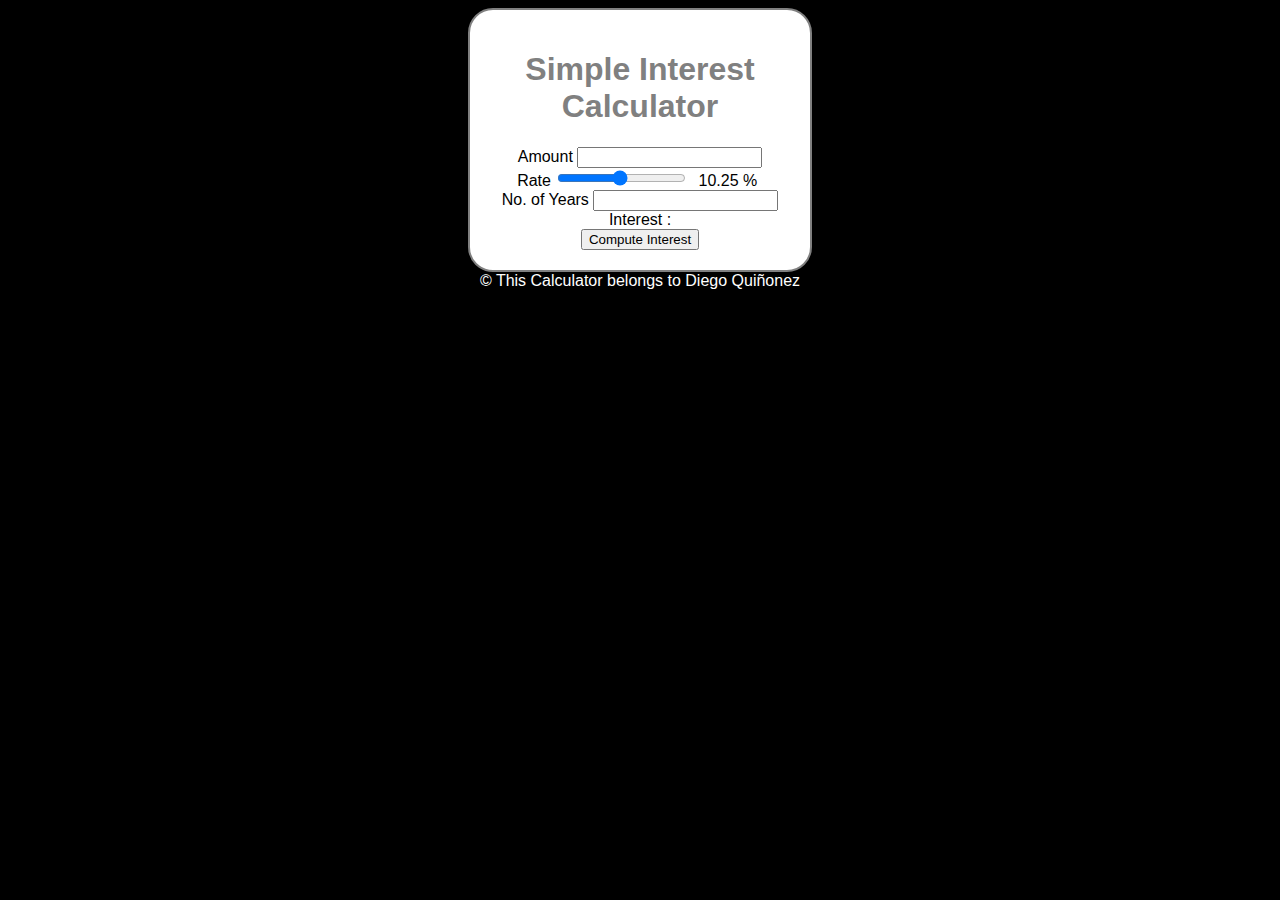
<file: InterestCalculator/index.html>
<!DOCTYPE html>
<html lang="es">

<head>
    <meta charset="UTF-8">
    <meta name="viewport" content="width=device-width, initial-scale=1.0">
    <title>Simple Interest Calculator</title>
    <link rel="stylesheet" href="style.css">
</head>

<body>

    <main>
        <div class="maindiv">
            <h1>Simple Interest Calculator</h1>

            Amount <input type="number" id="principal"> <br />
            Rate <input type="range" id="rate" min="1" max="20" value="10.25" step="0.25" onchange="updateRate()">
            <div class="label"><span id="rate_val">10.25</span></div>
            <br />
            No. of Years <input type="number" id="years" list="years_list"> <br />
            <datalist id="years_list">
                <option value="1"></option>
                <option value="2"></option>
                <option value="3"></option>
                <option value="4"></option>
                <option value="5"></option>
                <option value="6"></option>
                <option value="7"></option>
                <option value="8"></option>
                <option value="9"></option>
                <option value="10"></option>
            </datalist>

            Interest : <span id="result"></span><br>

            <button onclick="compute()">Compute Interest</button>

            <span id="output"></span>
        </div>
    </main>

    <footer>
        &#169; This Calculator belongs to Diego Quiñonez
    </footer>

    <script src="script.js"></script>
</body>

</html>
</file>
<file: InterestCalculator/style.css>
body {
    background-color: black;
    font-family: Arial, Helvetica, sans-serif;
    color: white;
    text-align: center;
}

h1 {
    color: gray;
    font-family: Verdana, Geneva, Tahoma, sans-serif;
}

.maindiv {
    background-color: white;
    color: black;
    width: 300px;
    margin: auto;
    padding: 20px;
    border-radius: 25px;
    border: 2px solid gray;
    text-align: center;
}

.label {
    width: 70px;
    display: inline-block;
}
</file>
